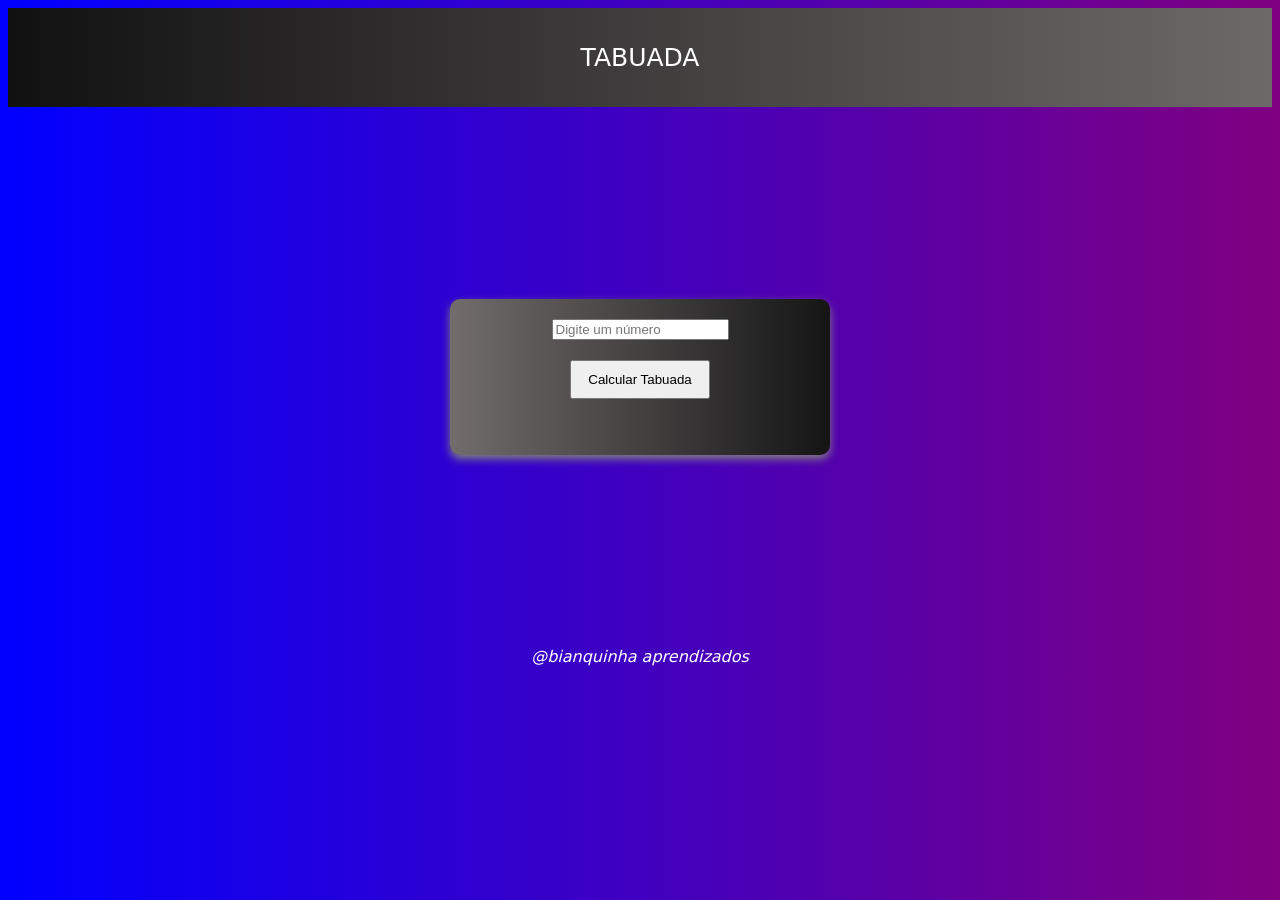
<file: MODULO E/repetições 2/index.html>
<!DOCTYPE html>
<html lang="en">
<head>
    <meta charset="UTF-8">
    <meta name="viewport" content="width=device-width, initial-scale=1.0">
    <title>EX 2 DE REPETIÇÕES - TABUADA</title>
    <link rel="stylesheet" href="styles.css">
</head>
<body>
    <header>
        <p>TABUADA</p>
    </header>       
    <div class = "main-container">
        <div class="card">
            <input type="number" id="numero" placeholder="Digite um número" />
            <button id="btn_calcular" onclick="calcularTabuada()">Calcular Tabuada</button>
            <p id="resultado"></p>
        </div>
    </div>
    <footer>@bianquinha aprendizados</footer>
    <script src="script.js"></script>
</body>
</html>
</file>
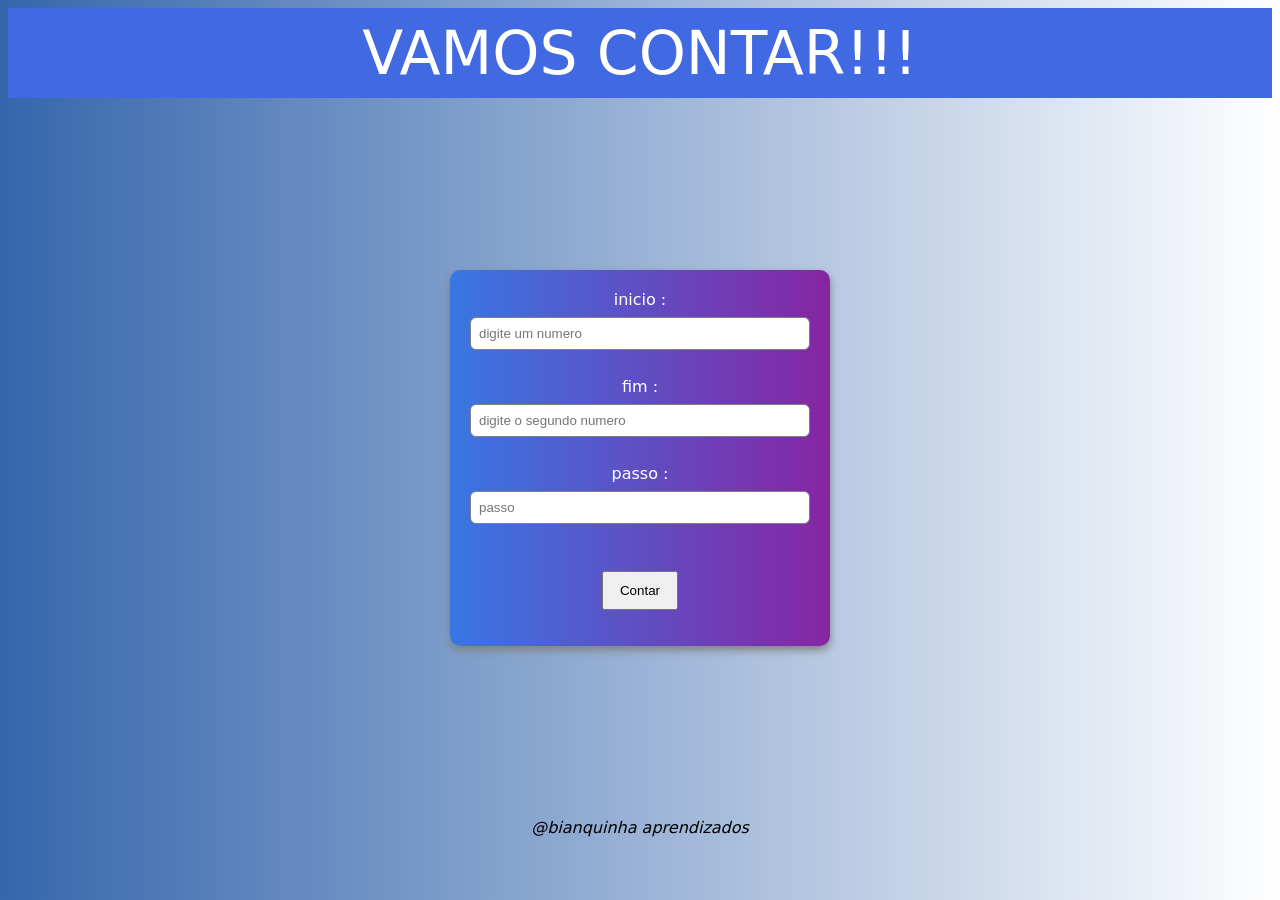
<file: MODULO E/repetições/index.html>
<!DOCTYPE html>
<html lang="en">
<head>
    <meta charset="UTF-8">
    <meta name="viewport" content="width=device-width, initial-scale=1.0">
    <title>EX 1 REPETIÇÕES - CRIE UM CONTADOR QUE CONTE DE 5 A 12 QUE SOME 2 CASAS</title>
    <link rel="stylesheet" href="styles.css">
</head>
<body>
    <header>
        VAMOS CONTAR!!!
    </header>
    <div class = "main-container">
        <div class = "card">
            
            inicio : <input type = "number" placeholder = "digite um numero" id = "Inicio" /><br/>
            fim : <input type="number" placeholder="digite o segundo numero" id = "Fim" /><br/>
            passo : <input type="number" placeholder="passo" id = "Passo" /><br/>
            
        <button id = "btn_contar" onclick = "contar()">Contar</button>
        <p id = "resultado"></p>
        </div>
    </div>
    <footer>@bianquinha aprendizados</footer>
    <script src="script.js"></script>    
</body>
</html>
</file>
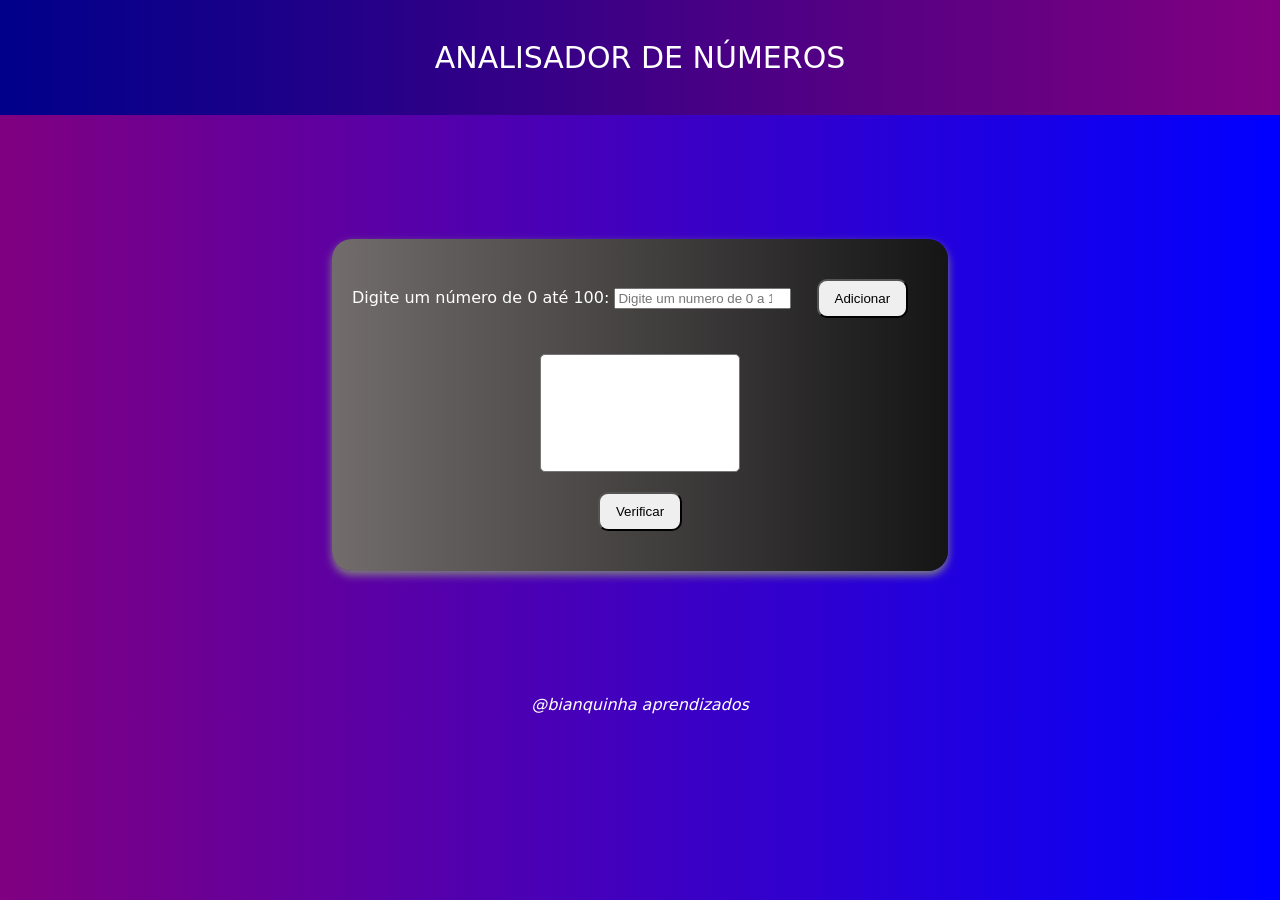
<file: MODULO F/funções /index.html>
<!DOCTYPE html>
<html lang="en">
<head>
    <meta charset="UTF-8">
    <meta name="viewport" content="width=device-width, initial-scale=1.0">
    <title>EXERCICIOS 3 DE REPETIÇÕES - ANALISADOR DE NUMEROS</title>
    <link rel="stylesheet" href="styles.css">
</head>
<body>
    <header>
        <p>ANALISADOR DE NÚMEROS</p>
    </header>
    <div class = "main-container">
        <div class = "card">
            Digite um número de 0 até 100:
            <input type="number" placeholder="Digite um numero de 0 a 100" id = "numero">
            <button onclick = "clicar('add')">Adicionar</button>
            <p id = "resultado"></p>
            <select name = "lista_numeros" id = "lista_numeros" size= "6"></select><br>
            <button onclick="clicar('check')">Verificar</button>
        </div>
    </div>
    <footer>@bianquinha aprendizados</footer>
    <script src="script.js"></script>
</body>
</html>
</file>
<file: MODULO E/repetições 2/styles.css>
body{
    font-family: system-ui, -apple-system, BlinkMacSystemFont, 'Segoe UI', Roboto, Oxygen, Ubuntu, Cantarell, 'Open Sans', 'Helvetica Neue', sans-serif;
    background: linear-gradient(to right , blue , purple);
    color: white;
    font-weight: lighter;
    text-align: center;
}

header{
    background: linear-gradient(to right , #121111, #6d6969);
    padding: 10px;
    font-size: 25px;
    box-shadow: 0px 4px 6px 0px, gray;
}

.main-container{
    justify-content: center;
    align-items: center;
    height: 60vh;
    display:flex;
}

.card{
    background: linear-gradient(to right, rgb(114, 108, 108), rgb(21, 21, 21));
    padding: 20px;
    border-radius: 10px;
    height: fit-content;
    box-shadow: 0px 4px 8px grey;
    color:white;
    width: 380px;
    box-sizing: border-box;
}

button{
    margin : 20px;
    padding: 10px 16px;
    width: auto;
    display: inline-block;
    cursor: pointer;
}

footer{
    font-style: italic;
}
</file>
<file: MODULO E/repetições/styles.css>
header{
    background-color: royalblue;
    color: white;
    font-size: 60px;
    padding: 10px;
    text-align: center;
    box-shadow: 0px 4px 6px 0px, gray;
}

body{
    font-family: 'Segoe UI', system-ui, -apple-system, "Helvetica Neue", Arial, sans-serif;
    background: linear-gradient(to right, rgb(53, 102, 172), white);
    font-weight: lighter;
    text-align: center;
}

.main-container{
    display:flex;
    justify-content: center;
    align-items: center;
    height: 80vh;
}

.card{
    background: linear-gradient(to right, rgb(56, 119, 227), rgb(135, 37, 162));
    padding: 20px;
    border-radius: 10px;
    height: fit-content;
    box-shadow: 0px 4px 8px grey;
    color:white;
    width: 380px;
    box-sizing: border-box;
}

.card input{
    display: block;
    width: 100%;
    box-sizing: border-box;
    margin: 8px 0;
    padding: 8px;
    border-radius: 6px;
    border: 1px solid gray
}

button{
    margin: 20px 0 0 0;
    padding: 10px 16px;
    width: auto;
    display: inline-block;
}

footer{
    font-style: italic;
}
</file>
<file: MODULO F/funções /styles.css>
body{
    background: linear-gradient(to left, blue , purple);
    color : white;
    font-family: system-ui, -apple-system, BlinkMacSystemFont, 'Segoe UI', Roboto, Oxygen, Ubuntu, Cantarell, 'Open Sans', 'Helvetica Neue';
    font-weight: lighter;
    text-align: center;
    padding: 0px;
    margin: 0px;
}

header{
    background: linear-gradient(to right, darkblue, purple);
    padding: 10px;
    font-size: 30px;
    box-shadow: 0px 4px 6px 0px, gray;
}

.main-container{
    justify-content: center;
    align-items: center;
    height: 60vh;
    display:flex;
    padding: 20px;
}

.card{
    background: linear-gradient(to right, rgb(114, 108, 108), rgb(21, 21, 21));
    border-radius: 20px;
    height: fit-content;
    box-shadow: 0px 4px 8px grey;
    box-sizing: border-box;
    padding: 20px;
}

button{
    margin : 20px;
    padding: 10px 16px;
    width: auto;
    display: inline-block;
    cursor: pointer;
    border-radius: 10px;
}

select{
    width: 200px;
    padding: 10px;
    border-radius: 5px;
}


footer{
    font-style: italic;
}
</file>
